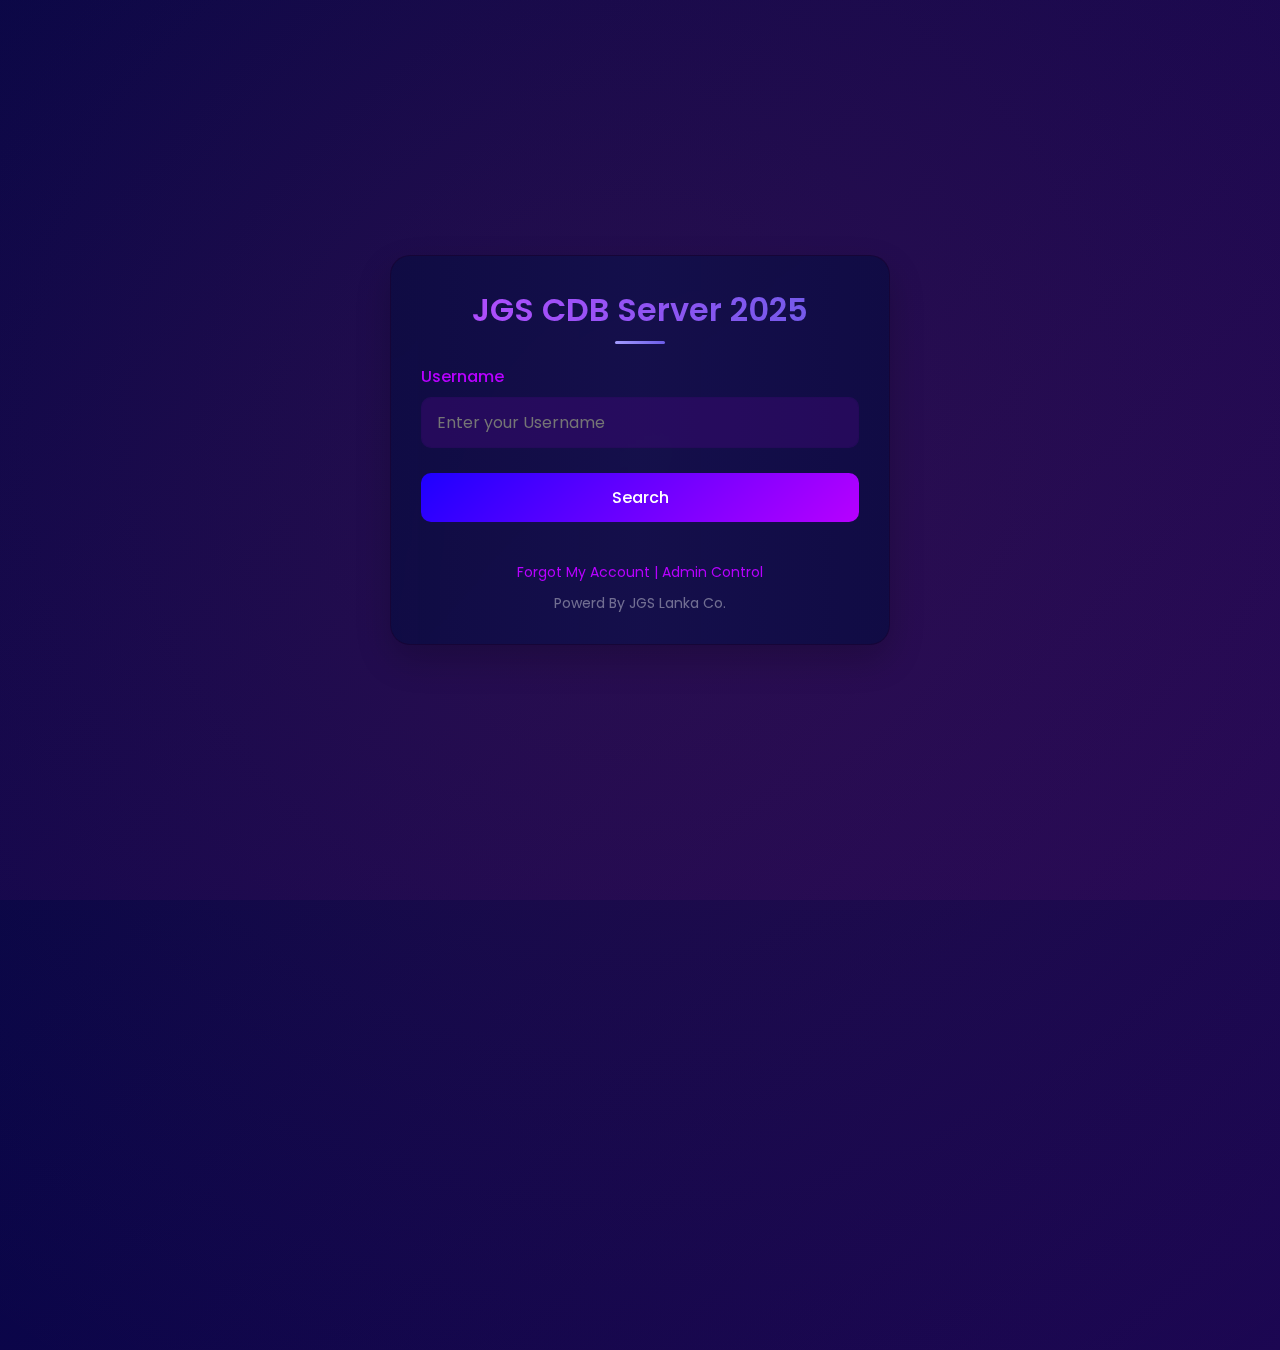
<file: index.html>
<!DOCTYPE html>
<html lang="en">
<head>
    <meta charset="UTF-8">
    <meta name="viewport" content="width=device-width, initial-scale=1.0">
    <title>JGS Lanka File Access</title>
    <link rel="stylesheet" href="styles.css">
    <script src="data.js"></script>
</head>
<body>
    <div class="container">
        <h1>JGS CDB Server 2025</h1>
        
        <div class="input-group">
            <label for="username">Username</label>
            <input type="text" id="username" placeholder="Enter your Username">
        </div>
        
        <button id="searchBtn" class="btn">Search</button>
        
        <div id="searchingText" class="searching-text">Searching...</div>
        
        <div id="progressContainer" class="progress-container">
            <div id="progressBar" class="progress-bar"></div>
        </div>
        
        <div id="userDisplay" class="user-display">
            <p>Hi.👋 Welcome back, <strong id="displayName"></strong></p>
            <div class="input-group">
                <label for="password">Enter Your Password</label>
                <input type="password" id="password" placeholder="Enter your password">
            </div>
            <button id="verifyBtn" class="btn">Verify Password</button>
        </div>
        
        <div id="errorMessage" class="message error"></div>
        <div id="successMessage" class="message success"></div>
        <div id="infoMessage" class="message info"></div>
        
        <div id="fileLink" class="file-link">
            <a id="downloadLink" href="#" target="_blank" class="btn">Get Your File</a>
        </div>
        
        <div class="footer">
            <a href="https://wa.me/94702001859" target="_blank">Forgot My Account</a>
			 <a href="admin.html" id="adminLink" style="display:none;">| Admin Control</a>
            <div class="powered-by">Powerd By JGS Lanka Co.</div>
        </div>
    </div>
    <script src="script.js"></script>
</body>
</html>
</file>
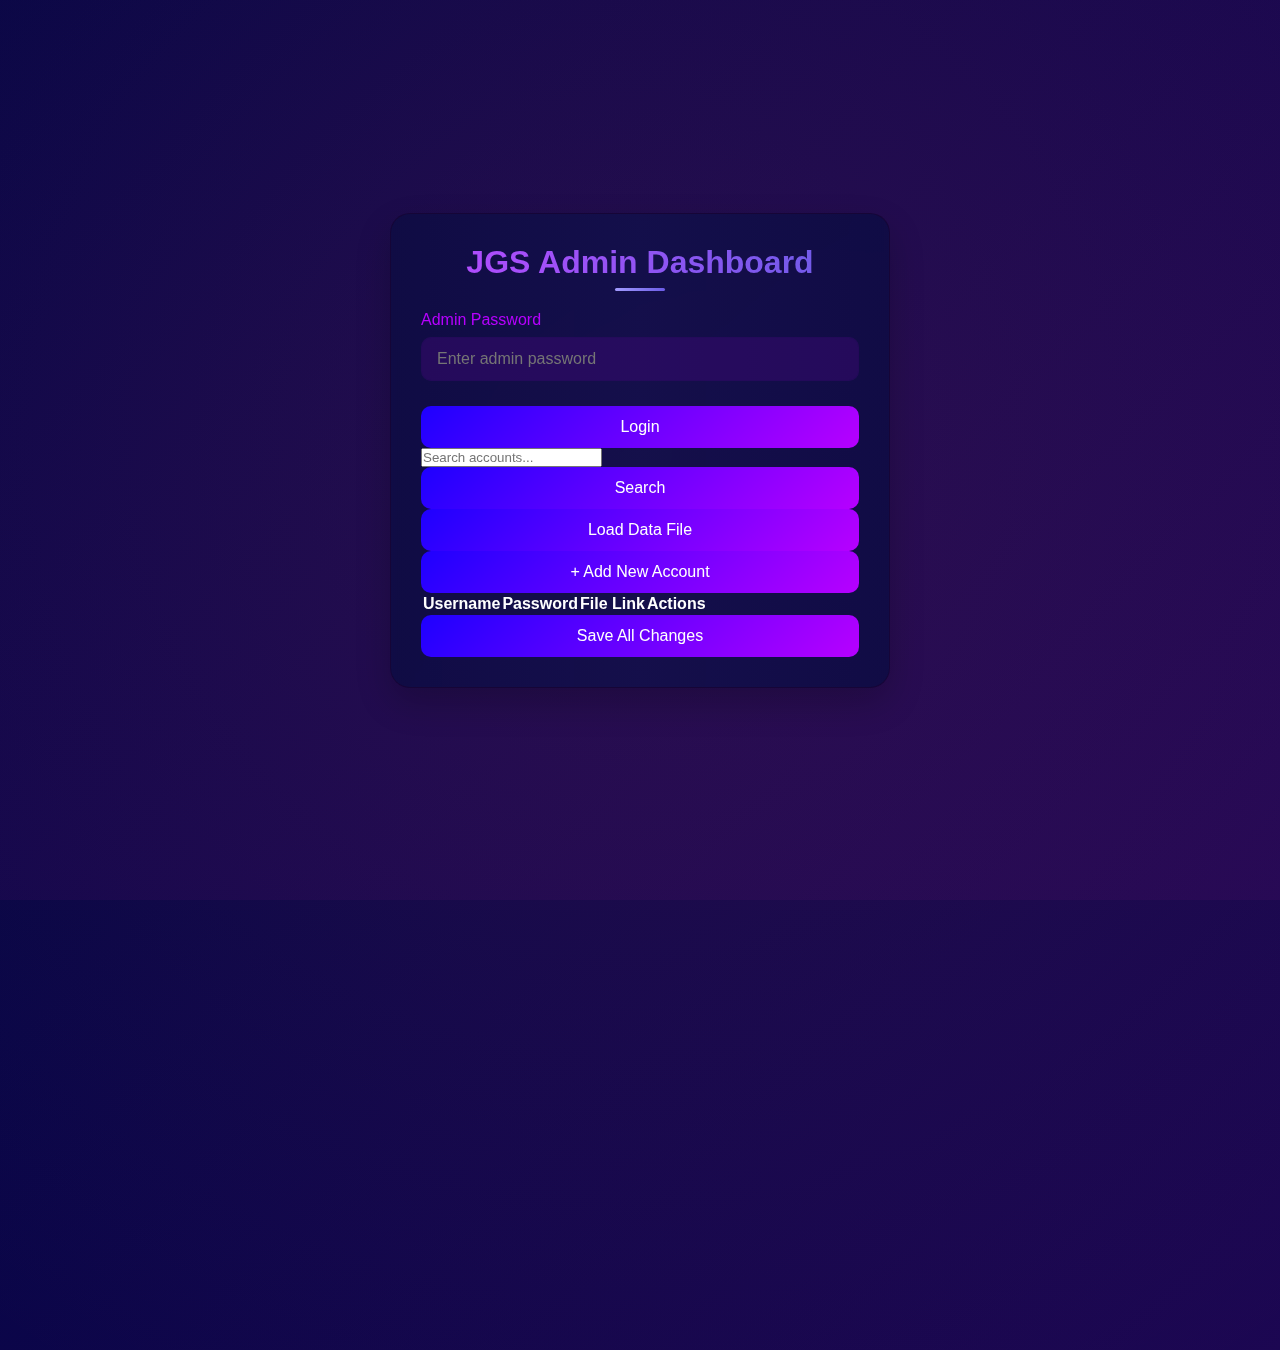
<file: admin.html>
<!DOCTYPE html>
<html lang="si">
<head>
    <meta charset="UTF-8">
    <meta name="viewport" content="width=device-width, initial-scale=1.0">
     <meta http-equiv="Content-Security-Policy" content="default-src 'self' https://*.github.io; script-src 'self' 'unsafe-inline' https://*.github.io">
    <title>JGS Lanka Admin Panel</title>
    <link rel="stylesheet" href="styles.css">
    <style>
        /* පවතින ස්ටයිල් එකතු කරන්න */
        .admin-container {
            max-width: 900px;
            margin: 0 auto;
            padding: 20px;
        }
        
        .user-table {
            width: 100%;
            border-collapse: collapse;
            margin: 20px 0;
            background: var(--card-bg);
            border-radius: 10px;
            overflow: hidden;
        }
        
        .user-table th {
            background: var(--primary-color);
            color: white;
            padding: 12px;
            text-align: left;
        }
        
        .user-table td {
            padding: 10px 12px;
            border-bottom: 1px solid rgba(255,255,255,0.1);
        }
        
        .admin-input {
            width: 100%;
            padding: 8px 12px;
            background: rgba(255,255,255,0.1);
            border: 1px solid rgba(255,255,255,0.2);
            border-radius: 5px;
            color: white;
        }
        
        .action-buttons {
            display: flex;
            gap: 8px;
        }
        
        .action-btn {
            padding: 5px 10px;
            border: none;
            border-radius: 5px;
            cursor: pointer;
            font-size: 14px;
        }
        
        .delete-btn {
            background: var(--error-color);
            color: white;
        }
        
        .edit-btn {
            background: var(--secondary-color);
            color: white;
        }
        
        .add-user-btn {
            background: var(--success-color);
            color: white;
            margin: 10px 0;
        }
        
        .save-btn {
            background: var(--primary-color);
            color: white;
            margin-top: 20px;
            padding: 10px 20px;
        }
        
        .search-container {
            margin: 15px 0;
        }
        
        #searchInput {
            width: 300px;
            max-width: 100%;
        }
    </style>
</head>
<body>
    <div class="container admin-container">
        <h1>JGS Admin Dashboard</h1>
        
        <div id="authSection">
            <div class="input-group">
                <label for="adminPass">Admin Password</label>
                <input type="password" id="adminPass" placeholder="Enter admin password" class="admin-input">
            </div>
            <button id="loginBtn" class="btn">Login</button>
        </div>
        
        <div id="adminContent" style="display:none;">
            <div class="search-container">
                <input type="text" id="searchInput" placeholder="Search accounts..." class="admin-input">
                <button id="searchBtn" class="btn">Search</button>
            </div>
            
            <button id="loadDataBtn" class="btn add-user-btn">Load Data File</button>
            <button id="addUserBtn" class="btn add-user-btn">+ Add New Account</button>
            
            <div class="table-responsive">
                <table class="user-table">
                    <thead>
                        <tr>
                            <th>Username</th>
                            <th>Password</th>
                            <th>File Link</th>
                            <th>Actions</th>
                        </tr>
                    </thead>
                    <tbody id="userTableBody">
                        <!-- පරිශීලක දත්ත ස්වයංක්‍රීයව පිරවෙයි -->
                    </tbody>
                </table>
            </div>
            
            <button id="saveBtn" class="btn save-btn">Save All Changes</button>
            <div id="adminMessage" class="message"></div>
        </div>
    </div>

    <script>
        // Admin Configuration
        const ADMIN_PASSWORD = "Janitha@22"; // ඔබේ ආරක්ෂිත පැස්වර්ඩ් එක මෙතැන යොදන්න
        let fileHandle = null;
        let currentUsers = [];
        
        document.addEventListener('DOMContentLoaded', () => {
            // DOM Elements
            const adminPassInput = document.getElementById('adminPass');
            const loginBtn = document.getElementById('loginBtn');
            const authSection = document.getElementById('authSection');
            const adminContent = document.getElementById('adminContent');
            const loadDataBtn = document.getElementById('loadDataBtn');
            const addUserBtn = document.getElementById('addUserBtn');
            const saveBtn = document.getElementById('saveBtn');
            const searchInput = document.getElementById('searchInput');
            const searchBtn = document.getElementById('searchBtn');
            const userTableBody = document.getElementById('userTableBody');
            const messageDiv = document.getElementById('adminMessage');
            
            // Login Functionality
            loginBtn.addEventListener('click', () => {
                if(adminPassInput.value === ADMIN_PASSWORD) {
                    localStorage.setItem('adminAuth', 'true');
                    authSection.style.display = 'none';
                    adminContent.style.display = 'block';
                    showMessage('Admin access granted', 'success');
                } else {
                    showMessage('Incorrect admin password!', 'error');
                }
            });
            
            // Check existing auth
            if(localStorage.getItem('adminAuth')) {
                authSection.style.display = 'none';
                adminContent.style.display = 'block';
            }
            
            // Load Data Button
            loadDataBtn.addEventListener('click', async () => {
                try {
                    currentUsers = await loadUserData();
                    renderUserTable(currentUsers);
                    showMessage('Data loaded successfully!', 'success');
                } catch (error) {
                    console.error("Error loading data:", error);
                    showMessage('Error loading data: ' + error.message, 'error');
                }
            });
            
            // Search Functionality
            searchBtn.addEventListener('click', () => {
                const searchTerm = searchInput.value.toLowerCase();
                if(searchTerm) {
                    const filteredUsers = currentUsers.filter(user => 
                        user.Name.toLowerCase().includes(searchTerm) || 
                        user.fileLink.toLowerCase().includes(searchTerm)
                    );
                    renderUserTable(filteredUsers);
                } else {
                    renderUserTable(currentUsers);
                }
            });
            
            // Add New User
            addUserBtn.addEventListener('click', () => {
                currentUsers.push({
                    Name: '',
                    Password: '',
                    fileLink: ''
                });
                renderUserTable(currentUsers);
            });
            
            // Save Data
            saveBtn.addEventListener('click', async () => {
                try {
                    currentUsers = collectUserData();
                    await saveUserData(currentUsers);
                    showMessage('All changes saved successfully!', 'success');
                } catch (error) {
                    console.error("Error saving data:", error);
                    showMessage('Error saving data: ' + error.message, 'error');
                }
            });
            
            /* Helper Functions */
            
            // Load user data from file
            async function loadUserData() {
                try {
                    [fileHandle] = await window.showOpenFilePicker({
                        types: [{
                            description: 'User Data File',
                            accept: {'application/javascript': ['.js']}
                        }],
                        multiple: false
                    });
                    
                    const file = await fileHandle.getFile();
                    const content = await file.text();
                    
                    // Extract user data safely
                    const userDataMatch = content.match(/const userDatabase = (\[.*?\]);/s);
                    if (userDataMatch) {
                        return JSON.parse(userDataMatch[1]);
                    }
                    throw new Error("Invalid data format in file");
                } catch (error) {
                    console.error("File access error:", error);
                    throw error;
                }
            }
            
            // Render user table
            function renderUserTable(users) {
                userTableBody.innerHTML = '';
                
                users.forEach((user, index) => {
                    const tr = document.createElement('tr');
                    tr.innerHTML = `
                        <td><input type="text" class="admin-input" value="${user.Name || ''}" data-field="Name" data-index="${index}"></td>
                        <td><input type="password" class="admin-input" value="${user.Password ? atob(user.Password) : ''}" data-field="Password" data-index="${index}"></td>
                        <td><input type="url" class="admin-input" value="${user.fileLink || ''}" data-field="fileLink" data-index="${index}"></td>
                        <td class="action-buttons">
                            <button class="action-btn delete-btn" data-index="${index}">Delete</button>
                        </td>
                    `;
                    userTableBody.appendChild(tr);
                });
                
                // Add event listeners for delete buttons
                document.querySelectorAll('.delete-btn').forEach(btn => {
                    btn.addEventListener('click', function() {
                        const index = this.getAttribute('data-index');
                        currentUsers.splice(index, 1);
                        renderUserTable(currentUsers);
                        showMessage('User removed. Remember to save changes!', 'info');
                    });
                });
            }
            
            // Collect data from table
            function collectUserData() {
                const rows = userTableBody.querySelectorAll('tr');
                const users = [];
                
                rows.forEach(row => {
                    users.push({
                        Name: row.querySelector('[data-field="Name"]').value.trim(),
                        Password: btoa(row.querySelector('[data-field="Password"]').value.trim()),
                        fileLink: row.querySelector('[data-field="fileLink"]').value.trim()
                    });
                });
                
                return users;
            }
            
            // Save data to file
            async function saveUserData(users) {
                try {
                    if (!fileHandle) {
                        fileHandle = await window.showSaveFilePicker({
                            suggestedName: 'data.js',
                            types: [{
                                description: 'JavaScript Files',
                                accept: {'application/javascript': ['.js']}
                            }]
                        });
                    }
                    
                    const writable = await fileHandle.createWritable();
                    await writable.write(`const userDatabase = ${JSON.stringify(users, null, 4)};`);
                    await writable.close();
                    
                    return true;
                } catch (error) {
                    console.error("File save error:", error);
                    throw error;
                }
            }
            
            // Show message
            function showMessage(message, type) {
                messageDiv.textContent = message;
                messageDiv.className = `message ${type}`;
                messageDiv.style.display = 'block';
                
                setTimeout(() => {
                    messageDiv.style.display = 'none';
                }, 3000);
            }
        });
    </script>
</body>
</html>
</file>
<file: styles.css>
@import url('https://fonts.googleapis.com/css2?family=Poppins:wght@300;400;500;600&display=swap');
        
:root {
    --primary-color: #1e00ff;
    --secondary-color: #b700ff;
    --error-color: #ff7675;
    --success-color: #1dfdbe;
    --text-color: #ffffff;
    --bg-color: rgba(6, 6, 54, 0.85);
    --blur-bg: rgba(31, 7, 75, 0.7);
    --card-bg: rgba(58, 10, 114, 0.5);
}

* {
    margin: 0;
    padding: 0;
    box-sizing: border-box;
    font-family: 'Poppins', sans-serif;
}

body {
    background: linear-gradient(135deg, #050546, #220755);
    color: var(--text-color);
    min-height: 100vh;
    display: flex;
    justify-content: center;
    align-items: center;
    padding: 20px;
    position: relative;
    overflow: hidden;
}

body::before {
    content: '';
    position: absolute;
    top: -50%;
    left: -50%;
    width: 200%;
    height: 200%;
    background: radial-gradient(circle, rgba(231, 92, 92, 0.1) 0%, transparent 70%);
    z-index: -2;
}

.container {
    width: 100%;
    max-width: 500px;
    background: var(--bg-color);
    backdrop-filter: blur(15px);
    -webkit-backdrop-filter: blur(15px);
    border-radius: 20px;
    padding: 30px;
    box-shadow: 0 15px 35px rgba(0, 0, 7, 0.2);
    border: 1px solid rgba(255, 0, 21, 0.05);
    overflow: hidden;
    position: relative;
    z-index: 1;
}

.container::before {
    content: '';
    position: absolute;
    top: -50%;
    left: -50%;
    width: 200%;
    height: 200%;
    background: linear-gradient(45deg, transparent, rgba(108, 92, 231, 0.1), transparent);
    transform: rotate(45deg);
    z-index: -1;
    animation: shine 6s infinite;
}

@keyframes shine {
    0% { left: -100%; }
    20%, 100% { left: 100%; }
}

h1 {
    text-align: center;
    margin-bottom: 30px;
    font-weight: 600;
    background: linear-gradient(to right, #b74bff, #6c5ce7);
    -webkit-background-clip: text;
    -webkit-text-fill-color: transparent;
    position: relative;
}

h1::after {
    content: '';
    position: absolute;
    bottom: -10px;
    left: 50%;
    transform: translateX(-50%);
    width: 50px;
    height: 3px;
    background: linear-gradient(to right, #a29bfe, #6c5ce7);
    border-radius: 3px;
}

.input-group {
    margin-bottom: 25px;
    position: relative;
}

.input-group label {
    display: block;
    margin-bottom: 8px;
    font-weight: 500;
    color: var(--secondary-color);
}

.input-group input {
    width: 100%;
    padding: 12px 15px;
    background: var(--card-bg);
    border: 1px solid rgba(17, 8, 68, 0.1);
    border-radius: 10px;
    color: var(--text-color);
    font-size: 16px;
    transition: all 0.3s ease;
}

.input-group input:focus {
    outline: none;
    border-color: var(--primary-color);
    box-shadow: 0 0 0 3px rgba(108, 92, 231, 0.3);
}

.btn {
    width: 100%;
    padding: 12px;
    border: none;
    border-radius: 10px;
    background: linear-gradient(135deg, var(--primary-color), var(--secondary-color));
    color: white;
    font-size: 16px;
    font-weight: 500;
    cursor: pointer;
    transition: all 0.3s ease;
    position: relative;
    overflow: hidden;
    z-index: 1;
}

.btn::before {
    content: '';
    position: absolute;
    top: 0;
    left: -100%;
    width: 100%;
    height: 100%;
    background: linear-gradient(90deg, transparent, rgba(255, 255, 255, 0.2), transparent);
    transition: all 0.5s ease;
    z-index: -1;
}

.btn:hover::before {
    left: 100%;
}

.btn:hover {
    transform: translateY(-2px);
    box-shadow: 0 10px 20px rgba(108, 92, 231, 0.3);
}

.btn:active {
    transform: translateY(0);
}

.btn:disabled {
    background: #0c0452;
    cursor: not-allowed;
    transform: none;
    box-shadow: none;
}

.btn:disabled::before {
    display: none;
}

.progress-container {
    width: 100%;
    background: var(--card-bg);
    border-radius: 10px;
    height: 10px;
    margin: 20px 0;
    overflow: hidden;
    display: none;
}

.progress-bar {
    height: 100%;
    width: 0;
    background: linear-gradient(90deg, #a200ff,#ff00aa,#ff0000);
    border-radius: 10px;
    transition: width 0.3s ease;
    position: relative;
    overflow: hidden;
}

.progress-bar::after {
    content: '';
    position: absolute;
    top: 0;
    left: 0;
    width: 100%;
    height: 100%;
    background: linear-gradient(90deg, transparent, rgba(255, 255, 255, 0.4), transparent);
    animation: shimmer 2s infinite;
}

@keyframes shimmer {
    0% { transform: translateX(-100%); }
    100% { transform: translateX(100%); }
}

.searching-text {
    text-align: center;
    margin-bottom: 10px;
    font-size: 14px;
    color: var(--secondary-color);
    display: none;
    animation: pulse 1.5s infinite;
}

@keyframes pulse {
    0%, 100% { opacity: 0.6; }
    50% { opacity: 1; }
}

.message {
    padding: 15px;
    border-radius: 10px;
    margin: 20px 0;
    text-align: center;
    display: none;
}

.error {
    background-color: rgba(255, 118, 117, 0.2);
    border: 1px solid var(--error-color);
    color: var(--error-color);
}

.success {
    background-color: rgba(85, 239, 196, 0.2);
    border: 1px solid var(--success-color);
    color: var(--success-color);
}

.info {
    background-color: rgba(129, 236, 236, 0.2);
    border: 1px solid #81ecec;
    color: #81ecec;
}

.file-link {
    display: block;
    margin-top: 20px;
    text-align: center;
    display: none;
}

.file-link a {
    color: var(--primary-color);
    text-decoration: none;
    font-weight: 500;
    transition: all 0.3s ease;
}

.file-link a:hover {
    color: var(--secondary-color);
    text-decoration: underline;
}

.footer {
    margin-top: 40px;
    text-align: center;
    font-size: 14px;
    color: rgba(62, 9, 112, 0.6);
}

.footer a {
    color: var(--secondary-color);
    text-decoration: none;
    transition: all 0.3s ease;
}

.footer a:hover {
    color: var(--primary-color);
    text-decoration: underline;
}

.powered-by {
    margin-top: 10px;
    font-size: 14px;
    color: rgba(255, 255, 255, 0.4);
}

.user-display {
    margin: 20px 0;
    padding: 15px;
    background: var(--card-bg);
    border-radius: 10px;
    display: none;
}

.user-display p {
    margin-bottom: 10px;
}

.user-display strong {
    color: var(--secondary-color);
}
</file>
